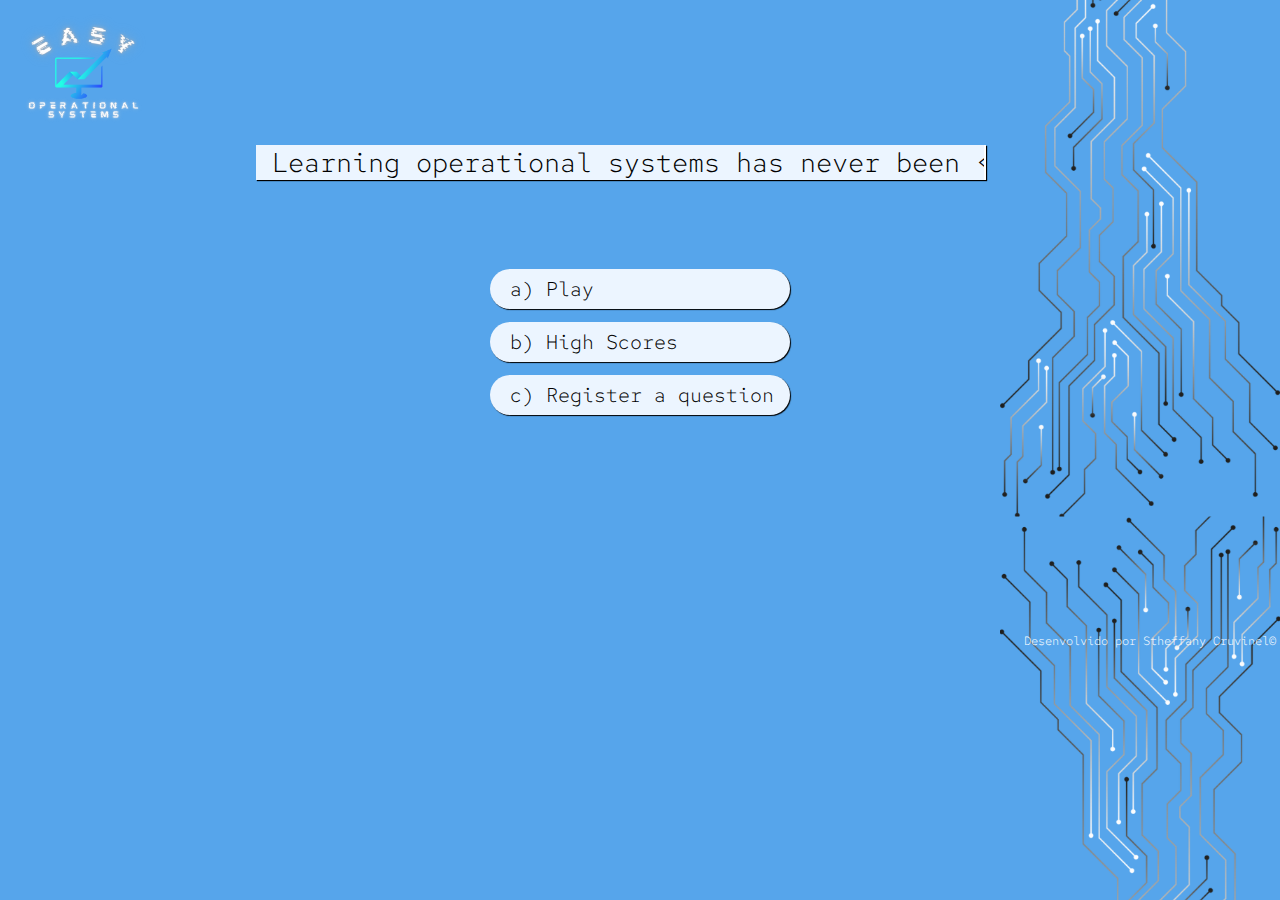
<file: index.html>
<!DOCTYPE html>
<html lang="pt-br">
    <head>
        <meta charset="UTF-8">
        <meta http-equiv="X-UA-Compatible" content="IE=edge">
        <meta name="viewport" content="width=device-width, initial-scale=1.0">
        <link href = "style.css" rel = "stylesheet">
        <link href="https://fonts.googleapis.com/css2?family=Red+Hat+Mono:wght@300;500&display=swap" rel="stylesheet">
        <title>Easy</title>
        <link rel="icon" href="favicon.png" sizes="32x32"/>
    </head>
    <body>
        <header>
            <img class = "logo" src = "logo.png">
            <p class ="typing-animation">&nbspLearning operational systems has never been &lt;EASIER&gt;</p>
        </header>

        <div class = "botoes">
            <a class = "play" href = "game.html">a) Play</a>
            <a class ="ranking" href = "ranking.html">b) High Scores</a>
            <a class ="question" href = "register.html">c) Register a question</a>
        </div>

        <footer>
            <a href = "https://github.com/sthefcruvinel" target = "_blank">Desenvolvido por Stheffany Cruvinel&copy;</a>
        </footer>
    </body>
</html>
</file>
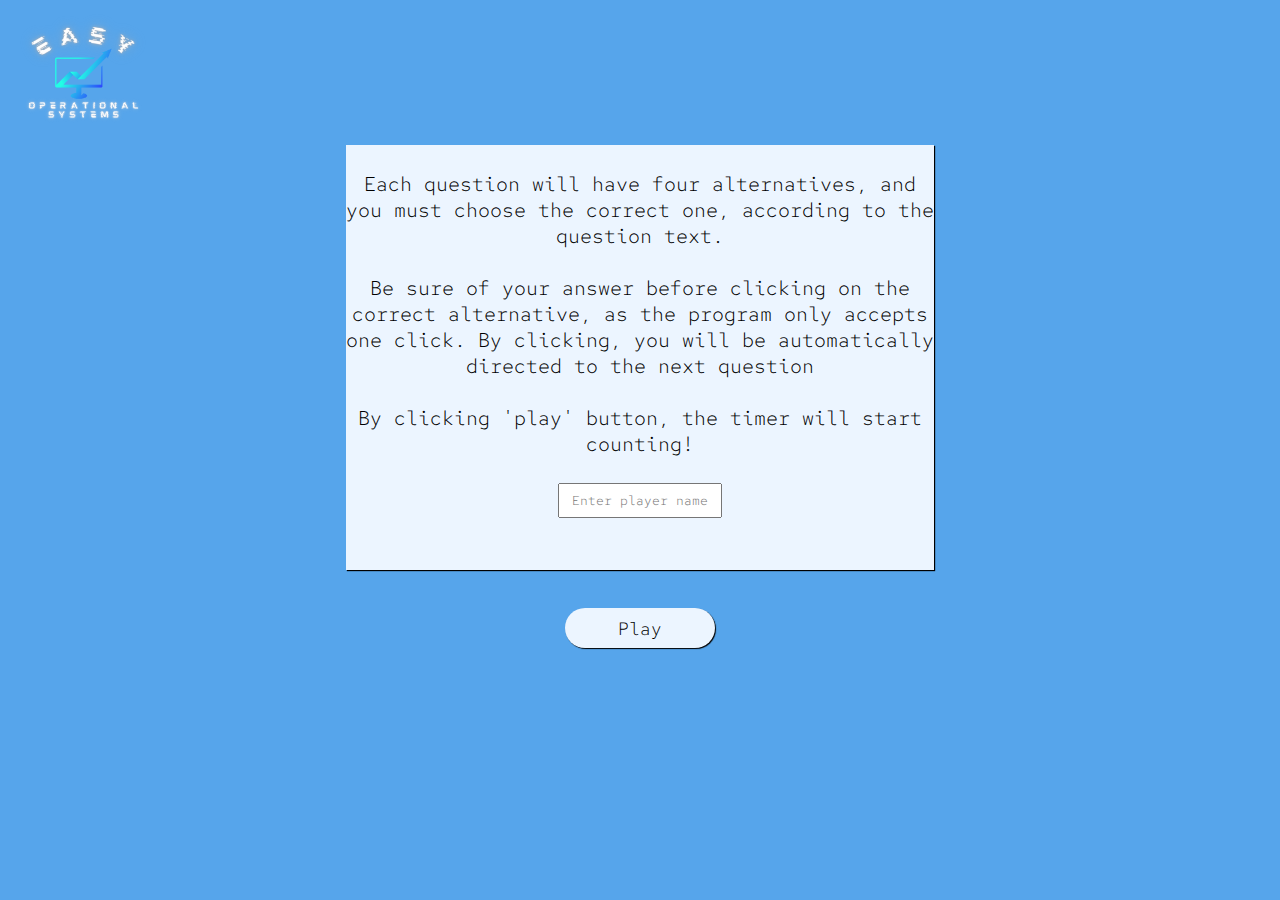
<file: game.html>
<!DOCTYPE html>
<html lang="en">
    <head>
        <meta charset="UTF-8">
        <meta http-equiv="X-UA-Compatible" content="IE=edge">
        <meta name="viewport" content="width=device-width, initial-scale=1.0">
        <link href = "game.css" rel = "stylesheet">
        <link href="https://fonts.googleapis.com/css2?family=Red+Hat+Mono:wght@300;500&display=swap" rel="stylesheet">
        <title>Easy</title>
        <link rel="icon" href="favicon.png" sizes="32x32"/>
    </head>

    <body>
        <header>
            <img id = "logo" src = "logo.png">
        </header>
        <div id = "conteudo-ranking">
            <div id = "conteudo-gabarito">
                <div id = "conteudo-final">
                    <div id = "conteudo-proxima">
                        <div id = "conteudo-principal">
                            <div id = "conteudo-cronometro">
                                <div id = "temporaria">
                                    <div id = "tela-inicial">
                                        <article> 
                                            <br>Each question will have four alternatives, and you must choose the correct one, according to the question text.<br><br>
                                            Be sure of your answer before clicking on the correct alternative, as the program only accepts one click. By clicking, 
                                            you will be automatically directed to the next question<br><br>
                                            By clicking 'play' button, the timer will start counting!<br><br>
                                            <input id = "caixa-txt-nome" type = "text" placeholder="Enter player name"></input><br><br>
                                        </article>
                                        <input id = "button" type = "button" value = "Play" onclick = "iniciaJogo()"></input>
                                    </div>
                                </div>
                            </div>
                        </div>
                    </div>
                </div>
            </div>
        </div>

    <script src="script.js"></script>
    </body>
</html>
</file>
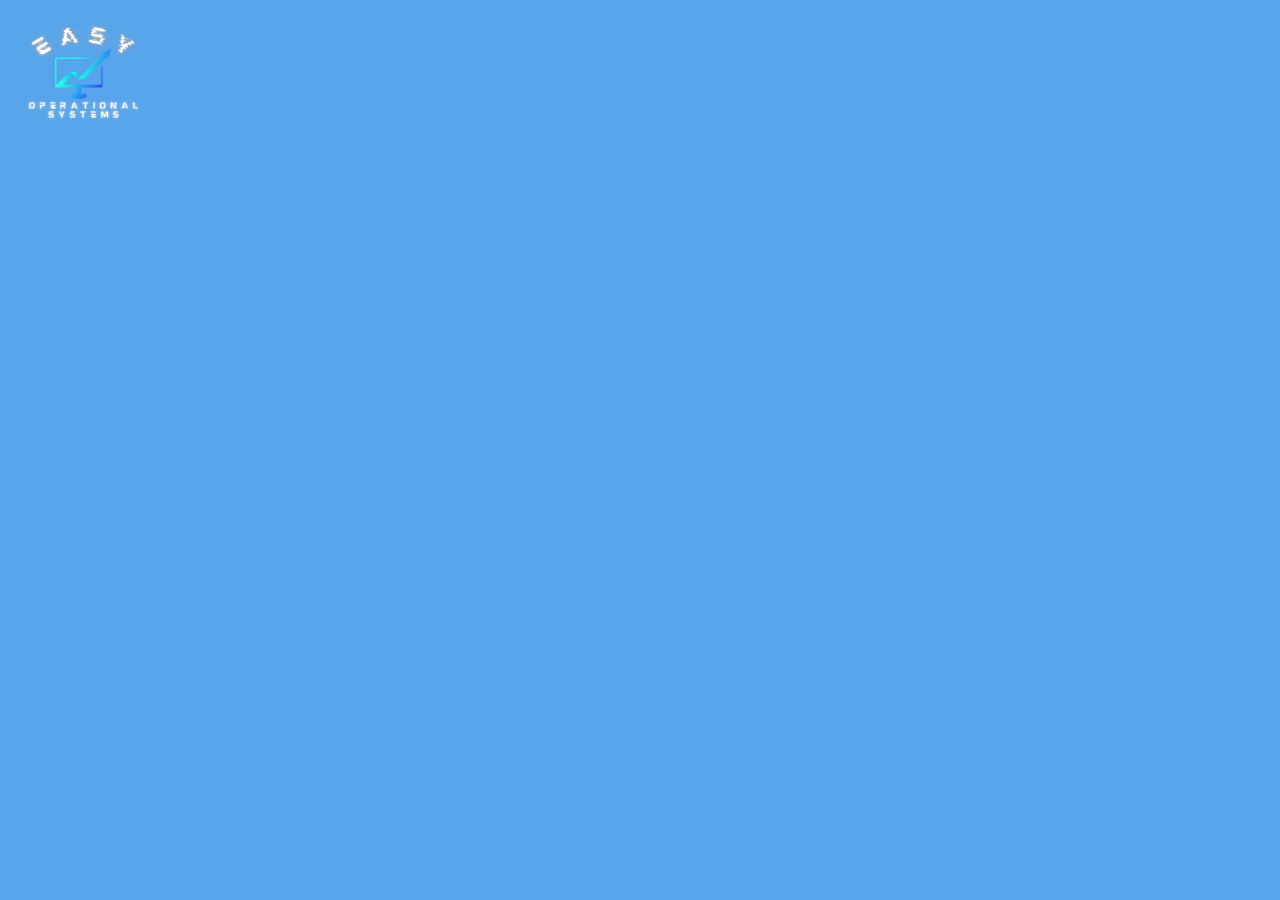
<file: ranking.html>
<!DOCTYPE html>
<html lang="en">
    <head>
        <meta charset="UTF-8">
        <meta http-equiv="X-UA-Compatible" content="IE=edge">
        <meta name="viewport" content="width=device-width, initial-scale=1.0">
        <link href = "ranking.css" rel = "stylesheet">
        <link href="https://fonts.googleapis.com/css2?family=Red+Hat+Mono:wght@300;500&display=swap" rel="stylesheet">
        <title>Easy</title>
        <link rel="icon" href="favicon.png" sizes="32x32"/>
    </head>
    
    <body>
        <header>
            <img id = "logo" src = "logo.png">
        </header>
        <script src="script.js"></script>
    </body>
</html>
</file>
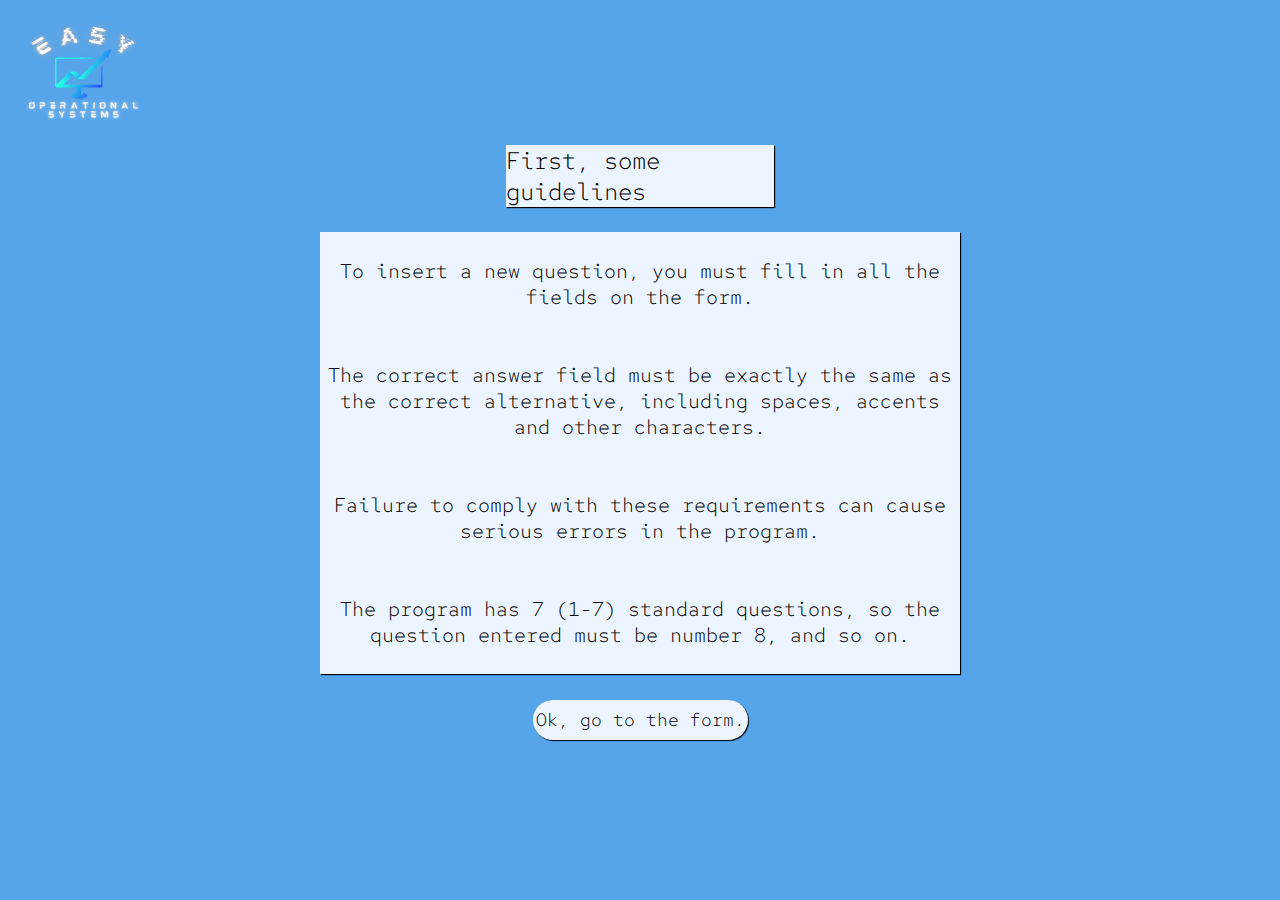
<file: register.html>
<!DOCTYPE html>
<html lang="en">
    <head>
        <meta charset="UTF-8">
        <meta http-equiv="X-UA-Compatible" content="IE=edge">
        <meta name="viewport" content="width=device-width, initial-scale=1.0">
        <link href = "register.css" rel = "stylesheet">
        <link href="https://fonts.googleapis.com/css2?family=Red+Hat+Mono:wght@300;500&display=swap" rel="stylesheet">
        <title>Easy</title>
        <link rel="icon" href="favicon.png" sizes="32x32"/>
    </head>

    <body>
        <header>
            <img id = "logo" src = "logo.png">
        </header>
        <div id = "aviso">
        <span>
            First, some guidelines
        </span>
        <article>
            <ul>
                <li><br>To insert a new question, you must fill in all the fields on the form.<br><br></li>
                <li><br>The correct answer field must be exactly the same as the correct alternative, including spaces, accents and other characters.<br><br></li>
                <li><br>Failure to comply with these requirements can cause serious errors in the program.<br><br></li>
                <li><br>The program has 7 (1-7) standard questions, so the question entered must be number 8, and so on.<br><br></li>
            </ul>
        </article>
        <input id = "botao" type = "button" value = "Ok, go to the form." onclick="insereQuestao(questoes)"></input>
        </div>
        <div id = "formulario">

        </div>
        <script src="script.js"></script>
    </body>

</html>
</file>
<file: style.css>
* {
    margin: 0;
    padding: 0;
    box-sizing: border-box;
}

body{
    background-color: #56a5eb;
    background-image: url("bg.png");
    background-size: 280px;
    background-repeat: no-repeat;
    background-position-x:right;
}

.logo{
    width: 11%;
    display: inline-block;
    margin-left: 1%;
    }

.typing-animation{
    border-right: 2px solid #ffffff;
    background-color: #ecf5ff;
    height: auto;
    width: 57%;
    color: #000000;
    margin-left: 20%;
    margin-right: 20%;
    font-family: 'Red Hat Mono', monospace;
    font-weight: 300;
    font-size: 27px;
    box-shadow: 1px 1px 1px black;
    white-space: nowrap;
    overflow: hidden;
    text-align: center;
}

.typing-animation{
    animation: blinkCursor 500ms steps(40) infinite normal, 
    typing 3s steps(40) 1s normal;
}

@keyframes typing {
    from{
        width: 0;
    }
    to{
        width: 57%;
    }
}

@keyframes blinkCursor{
    from{
        border-right-color: black;
    }
    to{
        border-right-color: transparent;
    }
}

.play, .ranking, .question {
    display: flex;
    background-color: #ecf5ff;
    font-family: 'Red Hat Mono', monospace;
    font-weight: 300;
    font-size: 20px;
    text-decoration: none;
    width: 300px;
    height: 40px;
    align-items: center;
    color:#000000;
    margin-left: auto;
    margin-right: auto;
    box-shadow: 1px 1px 1px black;
    border-radius: 30px;
}

.play:hover, .ranking:hover, .question:hover{
    width: 301px;
    height: 41px;
    background-color: green;
    color: white;
}

.play{
    margin-top: 7%;
    text-indent: 20px;
}

.ranking, .question{
    margin-top: 1%;
    text-indent: 20px;
}

footer{
    font-family: 'Red Hat Mono', monospace;
    font-weight: 300;
    font-size: 12px;
    color: white;
    padding-left: 80%;
    margin-top: 17%;
}

a{
    text-decoration: none;
    color: white;
}

@media screen and (max-width: 480px)
{
    .logo{
    width: 35%;
    display: inline-block;
    margin-left: 1%;
    }

    footer{
        margin-top: 88%;
        margin-right: 2%;
    }
}
</file>
<file: game.css>
*{
    margin: 0;
    padding: 0;
    box-sizing: border-box;
}

body{
    background-color: #56a5eb;
}

#logo{
    width: 11%;
    display: inline-block;
    margin-left: 1%;
    }

article{
    font-family: 'Red Hat Mono', monospace;
    font-weight: 300;
    font-size: 20px; 
    text-align: center;
    background-color: #ecf5ff;
    box-shadow: 1px 1px 1px black;
    margin-left: 27%;
    margin-right: 27%;
    margin-bottom: 2%;
}

#button{
    margin-left: auto;
    margin-right: auto;
    display:flow-root;
    margin-top: 3%;
    background-color: #ecf5ff;
    font-family: 'Red Hat Mono', monospace;
    font-weight: 300;
    font-size: 18px;
    border-style: none;
    border-radius: 30px;
    box-shadow: 1px 1px 1px black;
    width: 150px;
    height: 40px;
    margin-bottom: 1%;
}

#button:hover{
    cursor: pointer;
    height: 41px;
    width: 151px;
    background-color: green;
    color: white;
}

p{
    margin-left: 28%;
    margin-right: 28%;
    margin-top: 2%;
    background-color: #ecf5ff;
    color: #000000;
    font-family: 'Red Hat Mono', monospace;
    font-weight: 300;
    padding-left: 15px;
    padding-right: 15px;
}

p:hover{
    box-shadow: 1px 1px 1px black;
    cursor: pointer;
    background-color: green;
}

span{
    width: 50%;
    margin-top: 1%;
    margin-left: 25%;
    background-color: #ecf5ff;
    color: #000000;
    font-family: 'Red Hat Mono', monospace;
    font-weight: 300;
    display: flex;
    box-shadow: 1px 1px 1px black;
    text-align: center;
}

#counter{
    font-family: 'Red Hat Mono', monospace;
    font-weight: 300;
    color: #ecf5ff;
    margin-left: 83%;
    margin-top: 0;
}

#clock{
    margin-bottom: 0;
    width: 2%;
    margin-left: 85%;
}

#caixa-txt-nome{
    font-family: 'Red Hat Mono', monospace;
    font-weight: 300;
    text-align: center;
    height: 35px;
    font-size: 13px;
    display: flex;
    margin-left: auto;
    margin-right: auto;
}

#correta{
    background-color: green;
    color: white;
}

#errada{
    background-color: red;
    color: white;
}
</file>
<file: ranking.css>
* {
    margin: 0;
    padding: 0;
    box-sizing: border-box;
}

body{
    background-color: #56a5eb;
}

#logo{
    width: 11%;
    display: inline-block;
    margin-left: 1%;
    }
</file>
<file: register.css>
* {
    margin: 0;
    padding: 0;
    box-sizing: border-box;
}

body{
    background-color: #56a5eb;
}

#logo{
    width: 11%;
    display: inline-block;
    margin-left: 1%;
}

article{
    font-family: 'Red Hat Mono', monospace;
    font-weight: 300;
    font-size: 20px; 
    text-align: center;
    background-color: #ecf5ff;
    box-shadow: 1px 1px 1px black;
    margin-left: auto;
    margin-right: auto;
    display: flow-root;
    width: 50%;
    margin-bottom: 2%;
    margin-top: 2%;
}

span{
    width: 21%;
    margin-left: auto;
    margin-right: auto;
    font-weight: 300;
    background-color: #ecf5ff;
    color: #000000;
    font-family: 'Red Hat Mono', monospace;
    font-size: 24px;
    display: flex;
    box-shadow: 1px 1px 1px black;
}

ul{
    list-style: none;
}

#botao{
    margin-left: auto;
    margin-right: auto;
    display: flow-root;
    margin-top: 2%;
    background-color: #ecf5ff;
    font-family: 'Red Hat Mono', monospace;
    font-weight: 300;
    font-size: 18px;
    border-style: none;
    border-radius: 30px;
    box-shadow: 1px 1px 1px black;
    width: 215px;
    height: 40px;
    margin-bottom: 5%;
}

#botao:hover{
    cursor: pointer;
    height: 41px;
    width: 216px;
    background-color: green;
    color: white;
    box-shadow: 1px 1px 1px black;
}

textarea{
    margin-left: 5%;
    font-family: 'Red Hat Mono', monospace;
    font-weight: 300;
    font-size: 16px;
}

#enviar-questao{
    margin-left: auto;
    margin-right: auto;
    display: flow-root;
    margin-top: 20px;
    background-color: #ecf5ff;
    font-family: 'Red Hat Mono', monospace;
    font-weight: 300;
    font-size: 18px;
    border-radius: 30px;
    width: 155px;
    height: 40px;
    box-shadow: 1px 1px 1px black;
    border-style: none;
}

#enviar-questao:hover{
    cursor: pointer;
    width: 156px;
    height: 41px;
    background-color: green;
    color: white;
    box-shadow: 1px 1px 1px black;
}

p{
    font-family: 'Red Hat Mono', monospace;
    font-weight: 300;
    font-size: 18px;
    margin-right: 27%;
    margin-left: 5%;
    margin-top: 1%;
    color: white;
}
</file>
